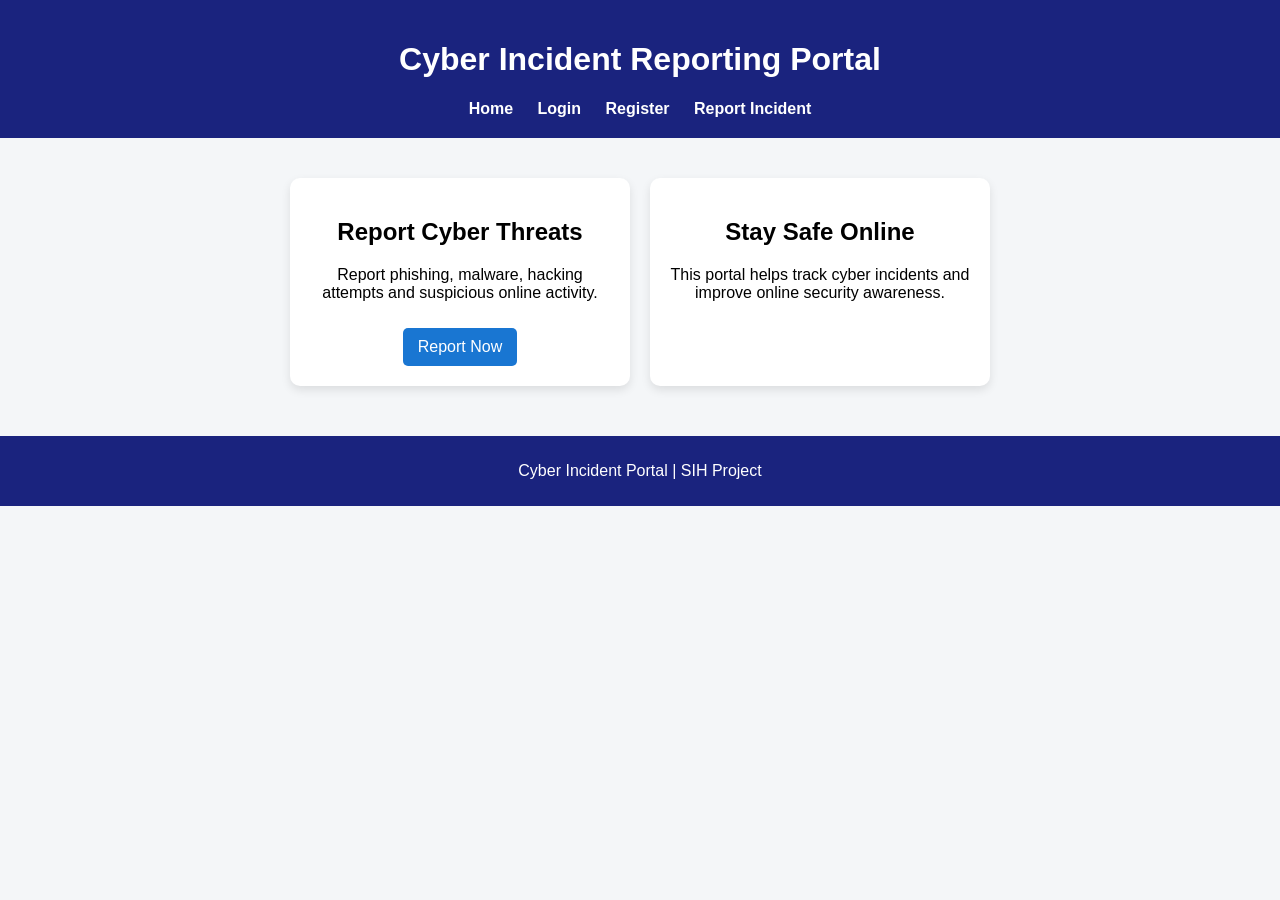
<file: index.html>
<!DOCTYPE html>
<html>
<head>
<title>Cyber Incident Portal</title>
<link rel="stylesheet" href="style.css">
</head>

<body>

<header>
<h1>Cyber Incident Reporting Portal</h1>

<nav>
<a href="index.html">Home</a>
<a href="login.html">Login</a>
<a href="register.html">Register</a>
<a href="report.html">Report Incident</a>
</nav>
</header>

<div class="container">

<div class="card">
<h2>Report Cyber Threats</h2>
<p>Report phishing, malware, hacking attempts and suspicious online activity.</p>
<a class="btn" href="report.html">Report Now</a>
</div>

<div class="card">
<h2>Stay Safe Online</h2>
<p>This portal helps track cyber incidents and improve online security awareness.</p>
</div>

</div>

<footer>
<p>Cyber Incident Portal | SIH Project</p>
</footer>

</body>
</html>
</file>
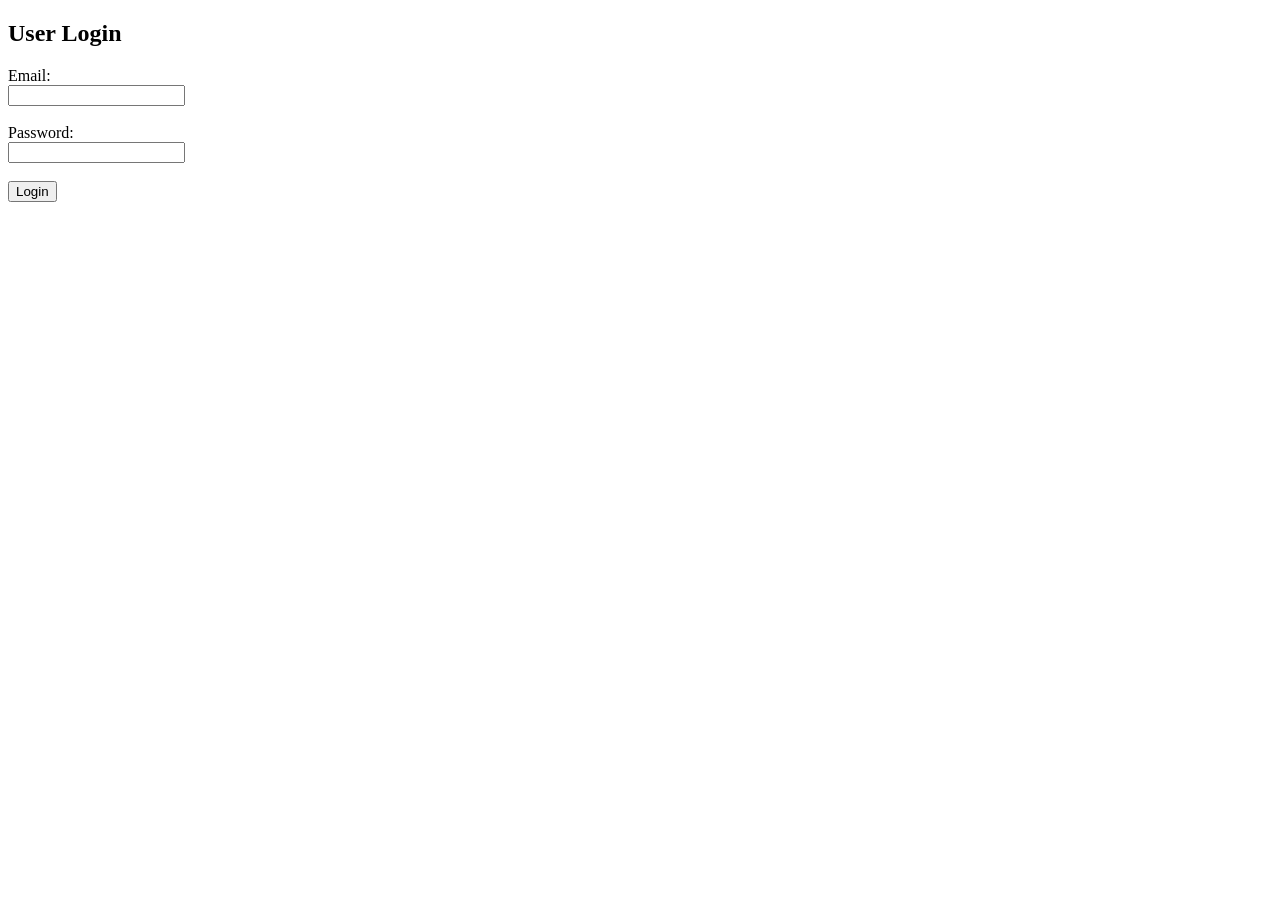
<file: login.html>
<!DOCTYPE html>
<html>
<head>
<title>Login</title>
</head>

<body>

<h2>User Login</h2>

<form>
Email:<br>
<input type="email"><br><br>

Password:<br>
<input type="password"><br><br>

<button type="submit">Login</button>
</form>

</body>
</html>
</file>
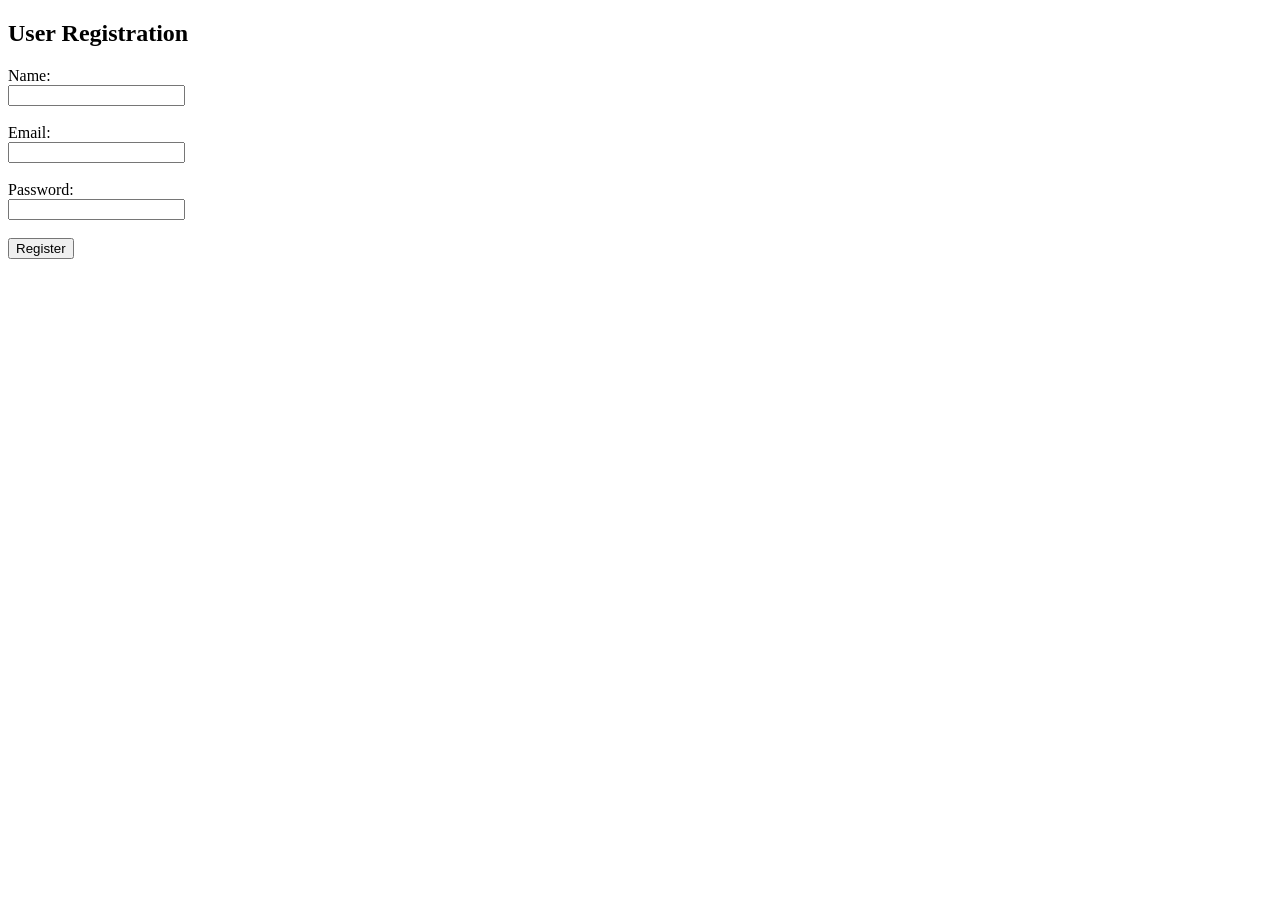
<file: register.html>
<!DOCTYPE html>
<html>
<head>
<title>Register</title>
</head>

<body>

<h2>User Registration</h2>

<form>
Name:<br>
<input type="text"><br><br>

Email:<br>
<input type="email"><br><br>

Password:<br>
<input type="password"><br><br>

<button type="submit">Register</button>

</form>

</body>
</html>
</file>
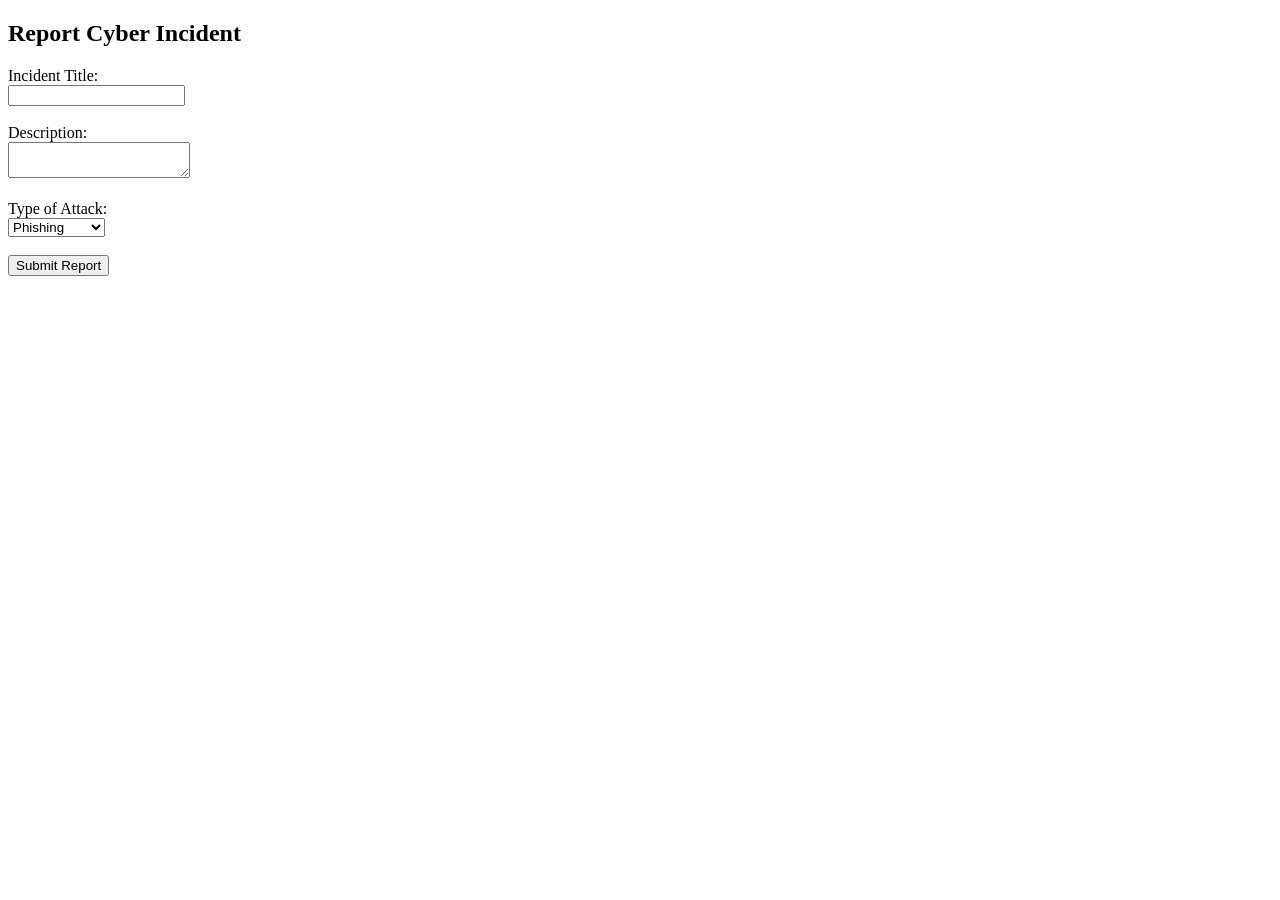
<file: report.html>
<!DOCTYPE html>
<html>
<head>
<title>Report Incident</title>
</head>

<body>

<h2>Report Cyber Incident</h2>

<form>

Incident Title:<br>
<input type="text"><br><br>

Description:<br>
<textarea></textarea><br><br>

Type of Attack:<br>
<select>
<option>Phishing</option>
<option>Malware</option>
<option>Data Breach</option>
</select>

<br><br>

<button type="button" onclick="showMessage()">Submit Report</button>

</form>

</body>
</html>
</file>
<file: style.css>
body{
font-family: Arial;
margin:0;
background:#f4f6f8;
}

header{
background:#1a237e;
color:white;
text-align:center;
padding:20px;
}

nav{
margin-top:10px;
}

nav a{
color:white;
margin:10px;
text-decoration:none;
font-weight:bold;
}

nav a:hover{
text-decoration:underline;
}

.container{
display:flex;
justify-content:center;
margin-top:40px;
gap:20px;
}

.card{
background:white;
padding:20px;
width:300px;
border-radius:10px;
box-shadow:0px 4px 10px rgba(0,0,0,0.1);
text-align:center;
}

.btn{
display:inline-block;
margin-top:10px;
padding:10px 15px;
background:#1976d2;
color:white;
text-decoration:none;
border-radius:5px;
}

.btn:hover{
background:#0d47a1;
}

footer{
text-align:center;
margin-top:50px;
padding:10px;
background:#1a237e;
color:white;
}
</file>
